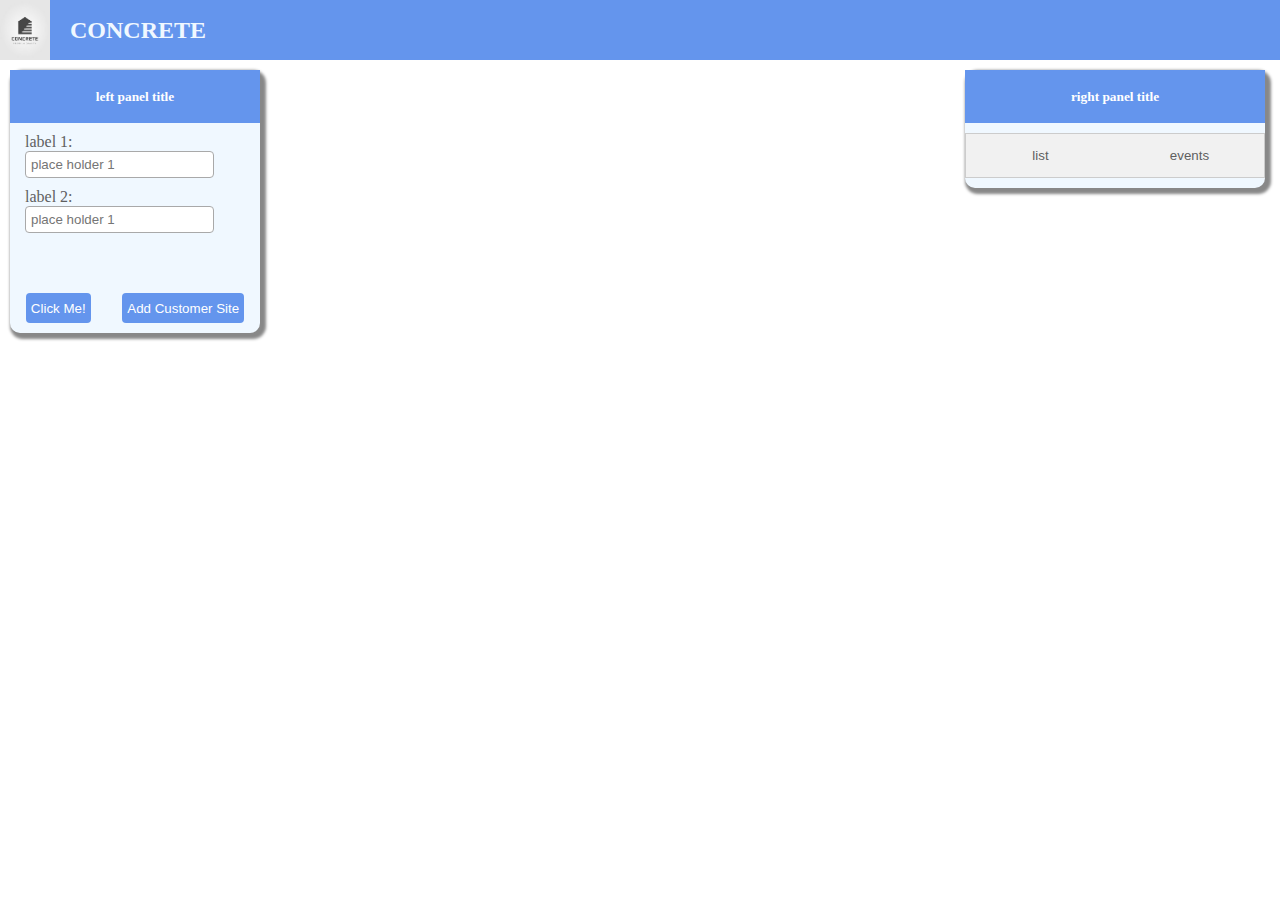
<file: demo.html>
<!DOCTYPE html>
<html>
  <head>
    <meta name="viewport" content="width=device-width, initial-scale=1.0, maximum-scale=1.0, user-scalable=yes">
    <meta http-equiv="Content-type" content="text/html;charset=UTF-8">
    <title>Routing</title>
    <link rel="stylesheet" type="text/css" href="https://js.api.here.com/v3/3.1/mapsjs-ui.css" />
    <link rel="stylesheet" type="text/css" href="demo.css" />
    <link rel="stylesheet" type="text/css" href="styles.css" />

    <script src="https://ajax.googleapis.com/ajax/libs/jquery/2.1.1/jquery.min.js"></script>
  
    <script type="text/javascript" src="https://js.api.here.com/v3/3.1/mapsjs-core.js"></script>
    <script type="text/javascript" src="https://js.api.here.com/v3/3.1/mapsjs-service.js"></script>
    <script type="text/javascript" src="https://js.api.here.com/v3/3.1/mapsjs-ui.js"></script>
    <script type="text/javascript" src="https://js.api.here.com/v3/3.1/mapsjs-mapevents.js"></script>
    <style type="text/css">
  
      </style>
  </head>
  <body id="markers-on-the-map" class="main-container">
    
    <div class="page-header">
      <img src="img/concrete.jpg" width="50px" height="60px" alt="">
      <h2>CONCRETE</h2>
    </div>
    
    <div id="map" #map></div>
    <div id="panel" class="right-panel-container" >
      <button type="button" class="collapsible panel-head"><h4>right panel title</h4></button>
      <div class="content">
        <div class="tab">
          <button class="tablinks" onclick="openTab(event, 'list')" id="defaultOpen">list</button>
          <button class="tablinks" onclick="openTab(event, 'notifications')">events</button>
        </div>
  
        <div id="list" class="tabcontent">
          <div class="list-container">
            <ul class="items-list"></ul>
          </div>
        </div>
  
        <div id="notifications" class="tabcontent">
          <ul class="event-list"></ul>
        </div>
      </div>

    </div>


    <div id="panel" class="left-panel-container">
      <button type="button" class="collapsible panel-head"><h4>left panel title</h4></button>
      <div class="content">
        <div class="input-form">
          <form action="">
            <div class="input-field">
              <label for="input1">label 1:</label>
              <input placeholder="place holder 1" type="text" #input1> 
            </div>
       
            <div class="input-field">
              <label for="#input2">label 2:</label>
              <input placeholder="place holder 1" type="text" name="" id="" #input2>
            </div>
          </form>
          <div class="actions">
            <button type="button" class="action-btn" onclick="buttonClick();">Click Me!</button>
            <button type="button" class="action-btn" onclick="buttonCustomer();">Add Customer Site</button>
          </div>
        </div>
      </div>
    </div>
   
    <script type="text/javascript" src='demo.js'>
    </script>
  </body>
</html>
</file>
<file: demo.css>
.main-container {
    margin: 0%;
    padding: 0px;
}

#map {
    width: 100%;
    height: calc(100vh - 60px);
    margin-top: 60px;
}

.page-header {
    display: flex;
    flex-direction: row;
    height: 60px;
    width: 100%;
    position: absolute;
    top: 0;
    background-color: cornflowerblue;
}

.right-panel-container {
    position: absolute;
    right: 15px;
    top: 70px;
    height: fit-content;
    width: 300px;
    background-color: aliceblue;
    border-radius: 10px;
    box-shadow: 3px 3px 3px 3px #888888;
    display: flex;
    flex-direction: column;
}

.table {
    align-self: center;
}

table, th, td, tr {
    border: 1px solid black;
    border-collapse: collapse;

}

thead {
    background-color: antiquewhite;
}

.left-panel-container {
    position: absolute;
    left: 10px;
    top: 70px;
    height: fit-content;
    width: 250px;
    background-color: aliceblue;
    border-radius: 10px;
    box-shadow: 3px 3px 3px 3px #888888;
}

.content {
    padding-bottom: 10px;
    padding-top: 10px;
}

.input-form {
   
}

label {
    color: rgb(95, 95, 95);
}

form {
    display: flex;
    flex-direction: column;
}

.input-field {
    padding-left: 15px;
    padding-right: 15px;
}

input {
    align-self: center;
    margin-bottom: 10px;
    border: .2px solid darkgray;
    border-radius: 4px;
    padding: 5px;
}

.actions {
    display: flex;
    flex-direction: row;
    justify-content: space-around;
    margin-top: 50px;
}

button {    
    border: wheat;
}

button:hover {
    cursor: pointer;
    background-color: #547abd;
}

.action-btn {
    border: wheat;
    border-radius: 4px;
    height: 30px;
    padding-left: 5px;
    padding-right: 5px;
}


h2 {
    color: aliceblue;
    margin-top: 0px;
    margin-bottom: 0px;
    align-self: center;
    margin-left: 20px;
}

button {
    color: white;
    background-color: cornflowerblue;
}

.panel-head {
    text-align: center;
    width: 100%;
    border: 0px;
}

h4 {
    font-family: Source Sans Pro;
    font-style: normal;
}

thead {
    align-self: center;
    text-align: center;
}

.items-list {
    padding-left: 0px;
}

ul {
    list-style-type: none;
   }
   
   ul li {
     margin-top: 20px;
     background-color: lightgrey;
     padding: 10px;
     border-radius: 10px;
   }
   
   ul div {
     display: inline-block;
     max-width: 170px;
   }
   
   ul img {
     max-width: 70px;
     vertical-align: top;
   }
   
   ul div {
    margin-left: 5px;
   }
   
   ul div h2 {
     margin: 0px;
     font-weight: bold;
     font-size: 14px;
     color: #888888;
   }
   
   ul div p {
     margin: 0px;
     font-style: italic;
   }
</file>
<file: styles.css>
.directions li span.arrow {
    display:inline-block;
    min-width:28px;
    min-height:28px;
    background-position:0px;
    background-image: url("https://heremaps.github.io/maps-api-for-javascript-examples/map-with-route-from-a-to-b/img/arrows.png");
    position:relative;
    top:8px;
  }
  .directions li span.depart  {
    background-position:-28px;
  }
  .directions li span.rightturn  {
    background-position:-224px;
  }
  .directions li span.leftturn{
    background-position:-252px;
  }
  .directions li span.arrive  {
    background-position:-1288px;
  }

  .tab {
    overflow: hidden;
    border: 1px solid #ccc;
    background-color: #f1f1f1;
  }
  
  .tablinks {
      color: rgb(95, 95, 95);
  }
  /* Style the buttons that are used to open the tab content */
  .tab button {
    background-color: inherit;
    float: left;
    border: none;
    outline: none;
    cursor: pointer;
    padding: 14px 16px;
    transition: 0.3s;
    width: 50%;
  }
  
  /* Change background color of buttons on hover */
  .tab button:hover {
    background-color: #ddd;
  }
  
  /* Create an active/current tablink class */
  .tab button.active {
    background-color: #ccc;
  }
  
  /* Style the tab content */
  .tabcontent {
    display: none;
    padding: 6px 12px;
    border: 1px solid #ccc;
    border-top: none;
    height: 100%;
  }
</file>
